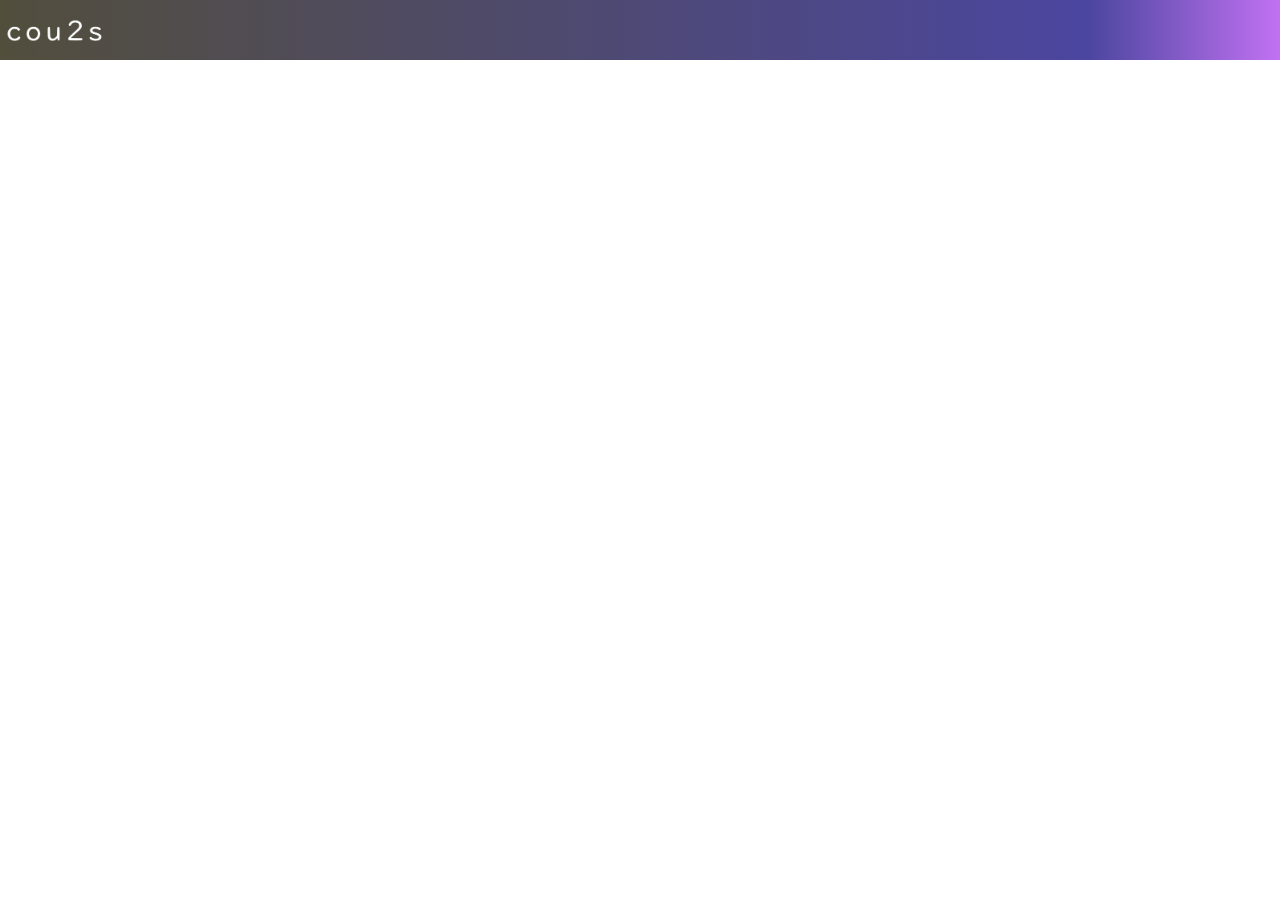
<file: index.html>
<!DOCTYPE html>
<html>
    <head>
        <meta charset="utf-8">
        <meta name="robots" content="noindex">
        <title>cou2s</title>
        <link rel="stylesheet" type="text/css" href="./styles/styles.css">
    </head>
    <body>
        <div class="header">
                <img src="images/logo_large_w.png" alt="cou2s">
        </div>
</body>
</html>
</file>
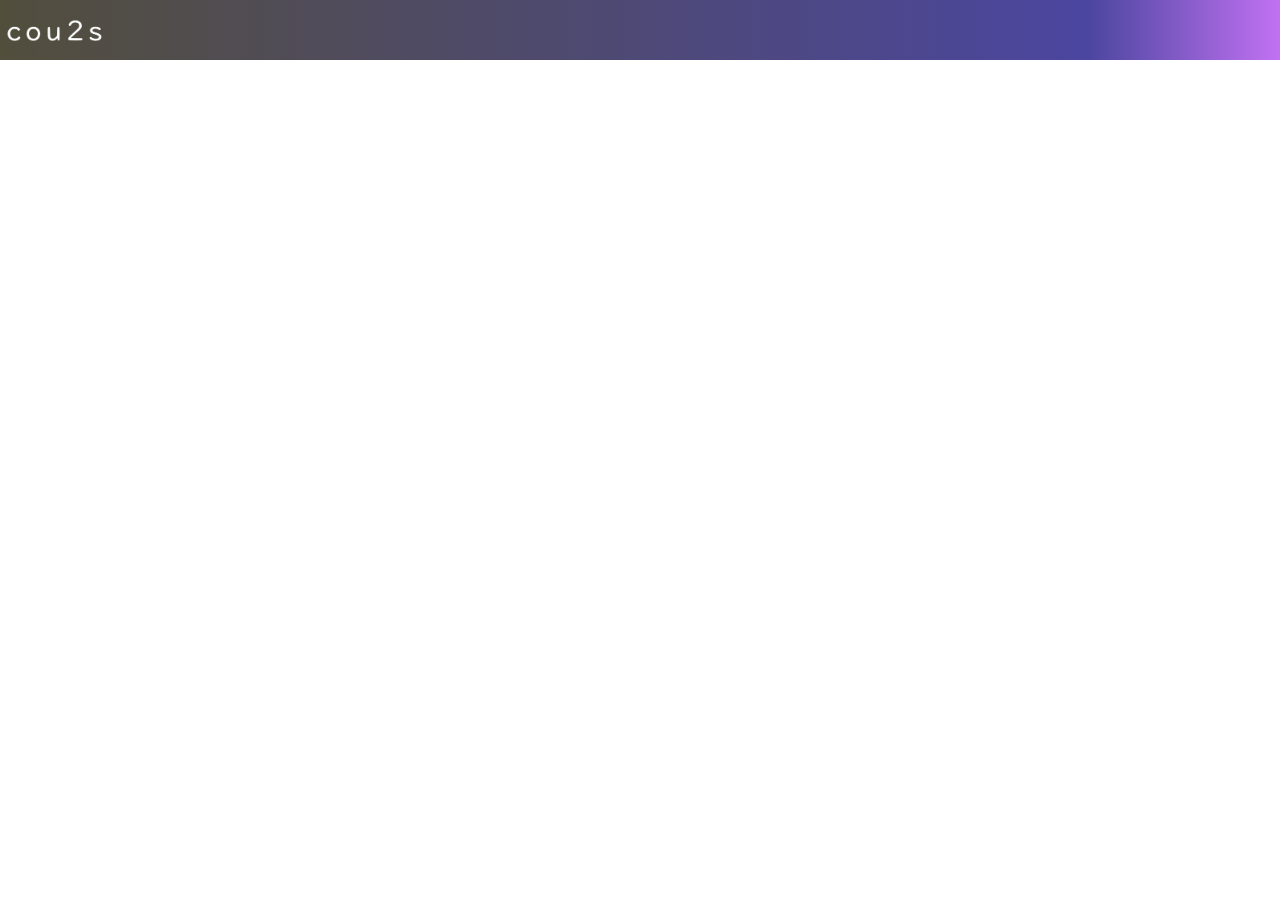
<file: privacy/index.html>
<!DOCTYPE html>
<html>
    <head>
        <meta charset="utf-8">
        <meta name="robots" content="noindex">
        <title>cou2s</title>
        <link rel="stylesheet" type="text/css" href="./styles/privacypolicy.css">
    </head>
    <body>
        <div class="header">
                <img src="../images/logo_large_w.png" alt="cou2s">
        </div>
</body>
</html>
</file>
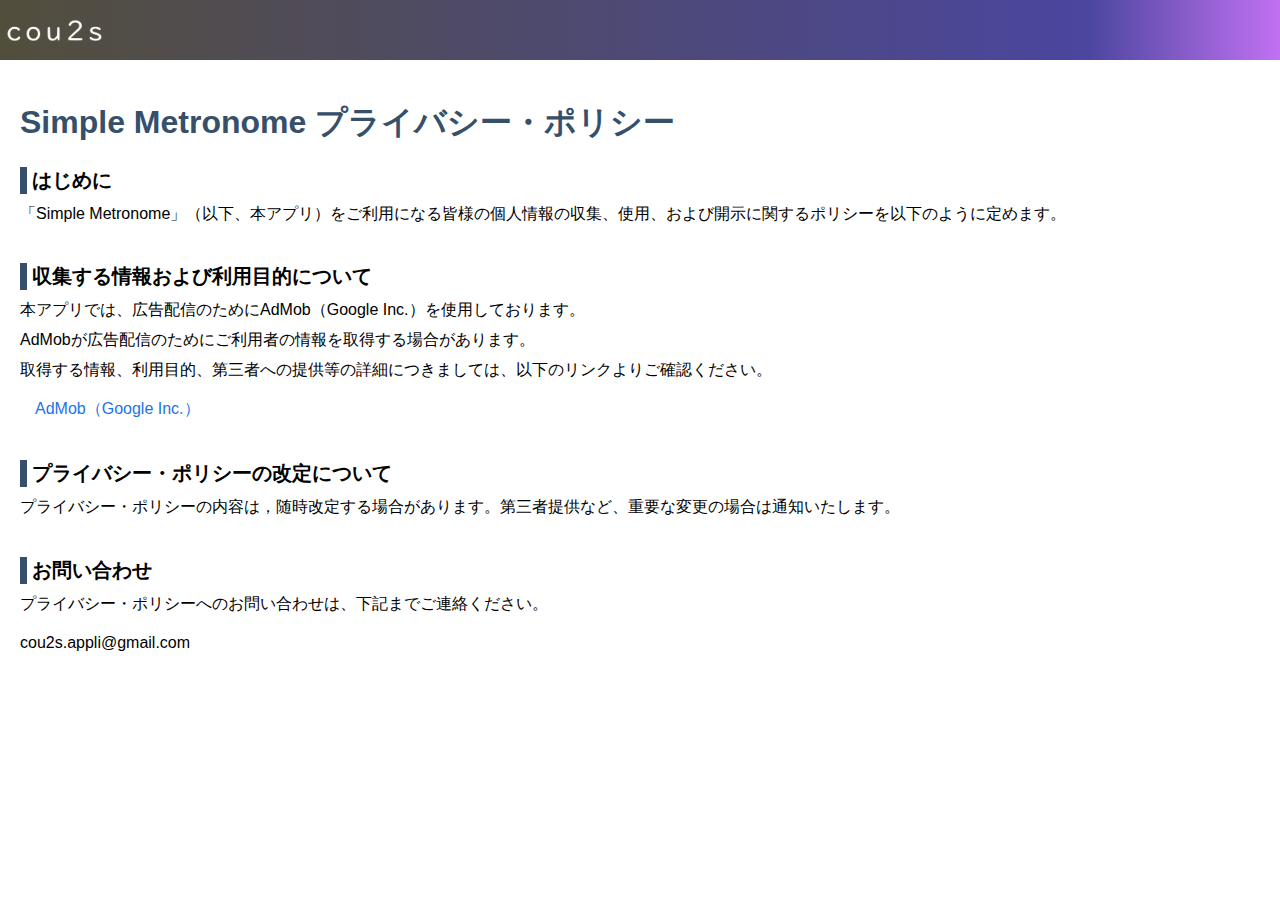
<file: privacy/metronome_privacy.html>
<!DOCTYPE html>
<html lang="ja">

<head>
  <meta charset='utf-8'>
  <meta name='viewport' content='width=device-width'>
  <title>Privacy Policy | Simple Metronome</title>
  <link rel="stylesheet" type="text/css" href="./styles/privacypolicy.css">
</head>

<body>
  <div class="header">
    <img src="../images/logo_large_w.png" alt="cou2s">
</div>
<div class="main_container">
<h1>Simple Metronome プライバシー・ポリシー</h1>
  <div class="container">
    <h2>はじめに</h2>
    <p>「Simple Metronome」（以下、本アプリ）をご利用になる皆様の個人情報の収集、使用、および開示に関するポリシーを以下のように定めます。</p>
  </div>
  <div class="container">
    <h2>収集する情報および利用目的について</h2>
    <p>本アプリでは、広告配信のためにAdMob（Google Inc.）を使用しております。<br>
      AdMobが広告配信のためにご利用者の情報を取得する場合があります。<br>
      取得する情報、利用目的、第三者への提供等の詳細につきましては、以下のリンクよりご確認ください。</p>
    <a href="https://policies.google.com/technologies/ads?hl=ja">AdMob（Google Inc.）</a>
  </div>
  <div class="container">
    <h2>プライバシー・ポリシーの改定について</h2>
    <p>プライバシー・ポリシーの内容は，随時改定する場合があります。第三者提供など、重要な変更の場合は通知いたします。</p>
  </div>
  <div class="container">
    <h2>お問い合わせ</h2>
    <p>プライバシー・ポリシーへのお問い合わせは、下記までご連絡ください。</p>
    <p>cou2s.appli@gmail.com</p>
  </div>
</div>
</body>

</html>
</file>
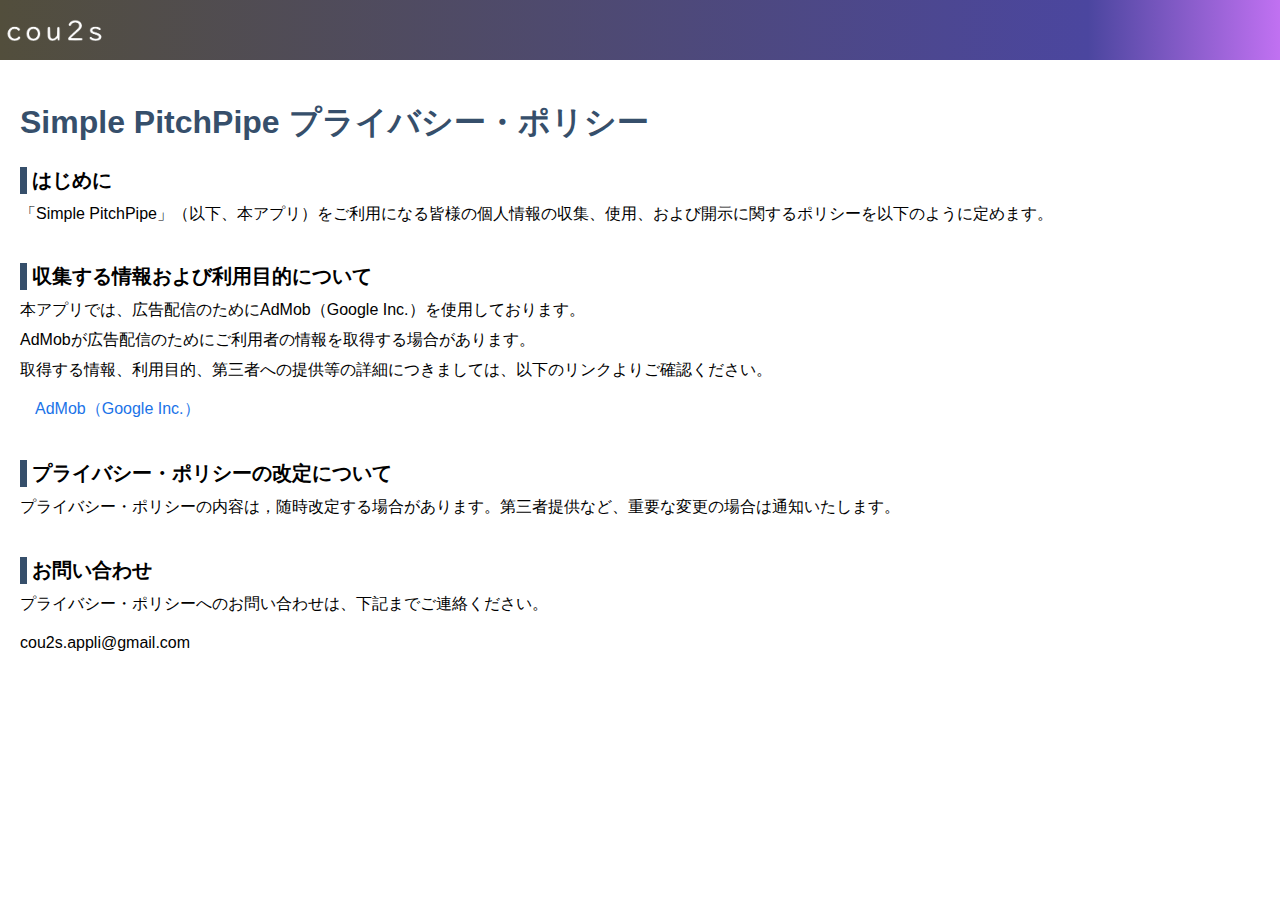
<file: privacy/pitchpipe_privacy.html>
<!DOCTYPE html>
<html lang="ja">

<head>
  <meta charset='utf-8'>
  <meta name='viewport' content='width=device-width'>
  <title>Privacy Policy | Simple PitchPipe</title>
  <link rel="stylesheet" type="text/css" href="./styles/privacypolicy.css">
</head>

<body>
  <div class="header">
    <img src="../images/logo_large_w.png" alt="cou2s">
</div>
<div class="main_container">
<h1>Simple PitchPipe プライバシー・ポリシー</h1>
  <div class="container">
    <h2>はじめに</h2>
    <p>「Simple PitchPipe」（以下、本アプリ）をご利用になる皆様の個人情報の収集、使用、および開示に関するポリシーを以下のように定めます。</p>
  </div>
  <div class="container">
    <h2>収集する情報および利用目的について</h2>
    <p>本アプリでは、広告配信のためにAdMob（Google Inc.）を使用しております。<br>
      AdMobが広告配信のためにご利用者の情報を取得する場合があります。<br>
      取得する情報、利用目的、第三者への提供等の詳細につきましては、以下のリンクよりご確認ください。</p>
    <a href="https://policies.google.com/technologies/ads?hl=ja">AdMob（Google Inc.）</a>
  </div>
  <div class="container">
    <h2>プライバシー・ポリシーの改定について</h2>
    <p>プライバシー・ポリシーの内容は，随時改定する場合があります。第三者提供など、重要な変更の場合は通知いたします。</p>
  </div>
  <div class="container">
    <h2>お問い合わせ</h2>
    <p>プライバシー・ポリシーへのお問い合わせは、下記までご連絡ください。</p>
    <p>cou2s.appli@gmail.com</p>
  </div>
</div>
</body>

</html>
</file>
<file: styles/styles.css>
@charset "UTF-8";

body {
    margin: 0;
    font-family: 'メイリオ','Hiragino Kaku Gothic Pro', sans-serif}

.header {
    max-width: 100%;
    height: 60px;
    padding-left: 5px;
    display: flex;
    align-items: center;
    background: rgb(82,78,60);
    background: linear-gradient(90deg, rgba(82,78,60,1) 0%, rgba(75,70,159,1) 85%, rgba(193,113,242,1) 100%);
}

.header img {
    height: 30px;
    border:none;
}
</file>
<file: privacy/styles/privacypolicy.css>
@charset "UTF-8";

body {
    margin: 0;
    font-family: 'メイリオ','Hiragino Kaku Gothic Pro', sans-serif;
}

.header {
    max-width: 100%;
    height: 60px;
    padding-left: 5px;
    display: flex;
    align-items: center;
    background: rgb(82,78,60);
    background: linear-gradient(90deg, rgba(82,78,60,1) 0%, rgba(75,70,159,1) 85%, rgba(193,113,242,1) 100%);
}

.header img {
    height: 30px;
    border:none;
}

.main_container {
    padding: 20px;    
}

.container {
    margin: 0 0 30px 0; 
    padding:0;

}

h1 {
    font-size: 32px;
    color: #364F6B;
}

h2 {
    margin: 0;
    padding: 0 0 0 5px;
    font-size: 20px;
    border-left: 7px solid #364F6B;
}

p {
    padding-top: 5px;
    padding-bottom: 5px;
    margin: 0;
    line-height: 1.85;

}

.container a {
    display: block;
    width: fit-content;
    padding: 10px 15px;
    text-decoration: none;
    color: #1A73E8;
}

@media (max-width: 599px) {
    h1 {font-size: 20px;}
    h2 {font-size: 16px;}
    p {font-size: 14px;}
}
</file>
